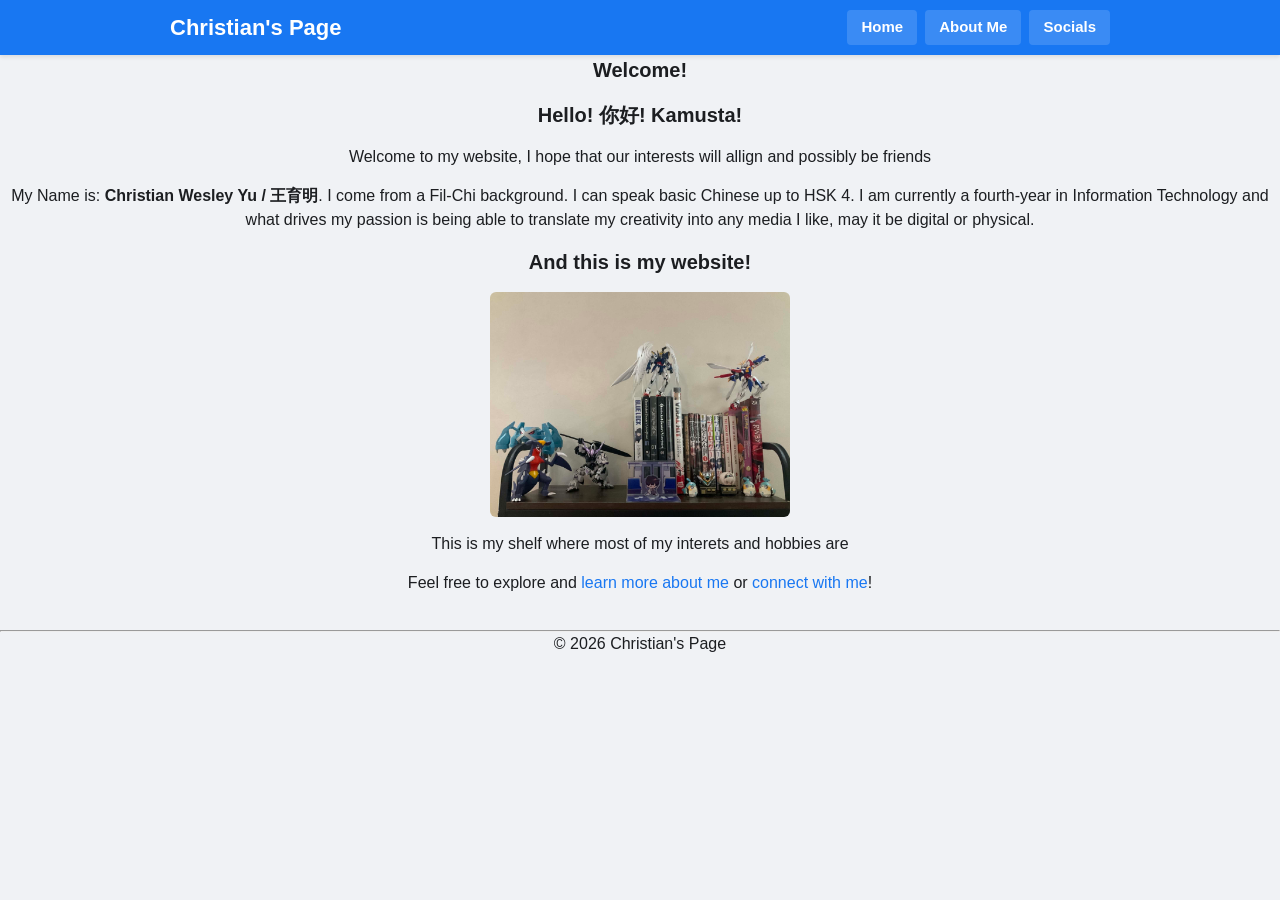
<file: index.html>
<!DOCTYPE html>
<html lang="en">
<head>
    <meta charset="UTF-8">
    <meta name="viewport" content="width=device-width, initial-scale=1.0">
    <title>Christian's Page - Home</title>
    <link rel="stylesheet" href="style.css">
</head>
<body>
    
   <header class="page-header">
    <div class="header-inner">
        <h1 class="page-title">Christian's Page</h1>
        <nav class="main-nav">
            <a href="index.html">Home</a>
            <a href="me.html">About Me</a>
            <a href="socials.html">Socials</a>
        </nav>
    </div>
</header>

    
    <main>
        <section>
            <h2>Welcome!</h2>
            
            <h2>Hello! 你好! Kamusta!</h2>
            <p>  Welcome to my website, I hope that our interests will allign and possibly be friends</p>
            
            
            <p>My Name is: <strong>Christian Wesley Yu / 王育明</strong>. I come from a Fil-Chi background. I can speak basic Chinese up to HSK 4. I am currently a fourth-year in Information Technology and what drives my passion is being able to translate my creativity into any media I like, may it be digital or physical.</p>
            
            <h2>And this is my website!</h2>
            <img src="pictures/shelf.jpg" alt="shelf" width="300">
            <p> This is my shelf where most of my interets and hobbies are</p>
            <p>Feel free to explore and <a href="me.html">learn more about me</a> or <a href="socials.html">connect with me</a>!</p>
        </section>

    

     
    </main>

    <hr>

    
    <footer>
        <p>&copy; 2026 Christian's Page</p>
    </footer>
</body>
</html>
</file>
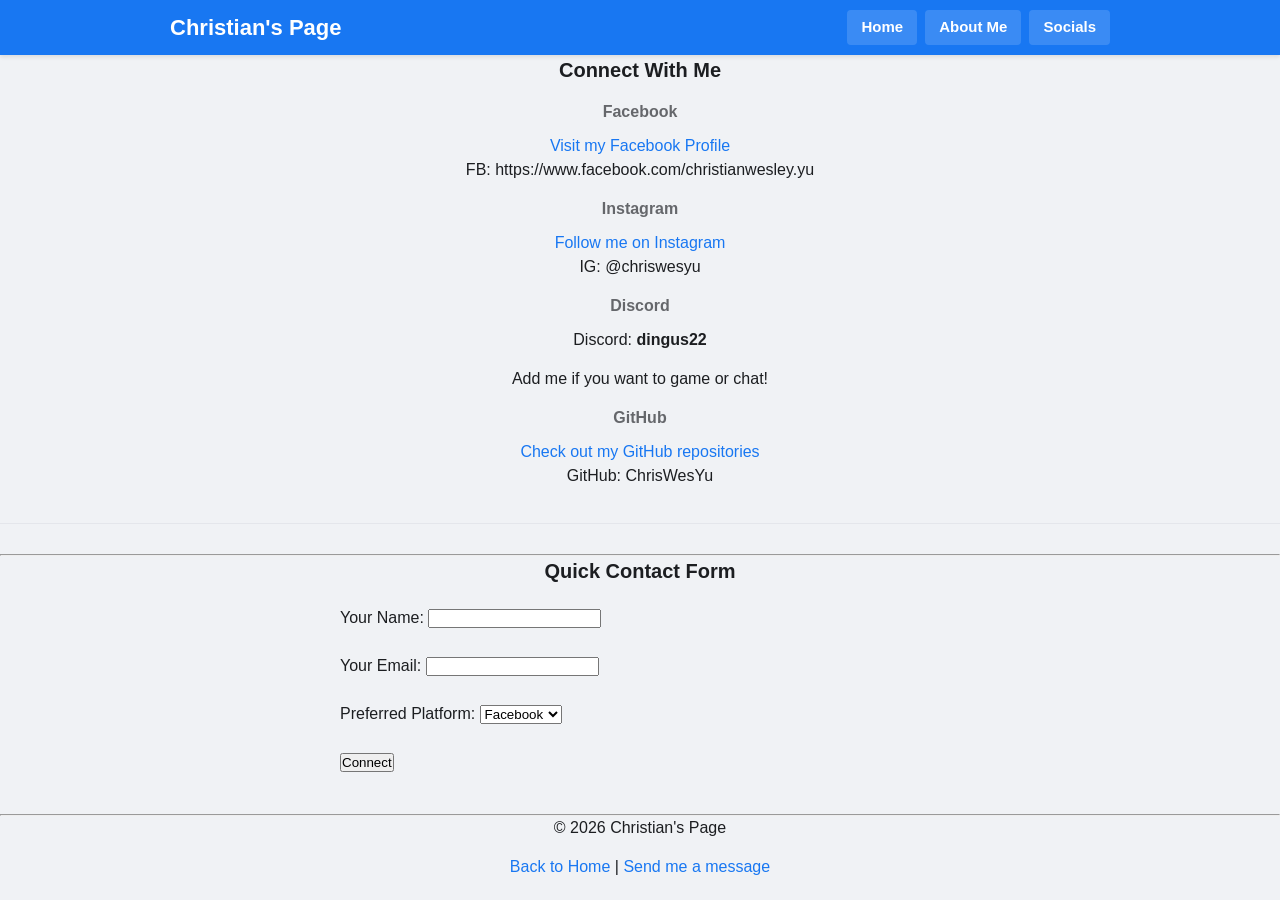
<file: socials.html>
<!DOCTYPE html>
<html lang="en">
<head>
    <meta charset="UTF-8">
    <meta name="viewport" content="width=device-width, initial-scale=1.0">
    <title>Christian's Page - Socials</title>
    <link rel="stylesheet" href="style.css">
</head>
<body>
    
<header class="page-header">
    <div class="header-inner">
        <h1 class="page-title">Christian's Page</h1>
        <nav class="main-nav">
            <a href="index.html">Home</a>
            <a href="me.html">About Me</a>
            <a href="socials.html">Socials</a>
        </nav>
    </div>
</header>

    
    <main>
        <section>
            <h2>Connect With Me</h2>
            
            <article>
                <h3>Facebook</h3>
                
                <a href="https://www.facebook.com/christianwesley.yu" target="_blank">
                    Visit my Facebook Profile
                </a>
                <p>FB: https://www.facebook.com/christianwesley.yu</p>
            </article>

            <article>
                <h3>Instagram</h3>
                
                <a href="https://www.instagram.com/chriswesyu" target="_blank">
                    Follow me on Instagram
                </a>
                <p>IG: @chriswesyu</p>
            </article>

            <article>
                <h3>Discord</h3>
                <p>Discord: <strong>dingus22</strong></p>
                <p>Add me if you want to game or chat!</p>
            </article>

            <article>
                <h3>GitHub</h3>
                
                <a href="https://github.com/ChrisWesYu" target="_blank">
                    Check out my GitHub repositories
                </a>
                <p>GitHub: ChrisWesYu</p>
            </article>

          
        </section>

        <hr>

        <section>
            <h2>Quick Contact Form</h2>
            <form action="#" method="post">
                <label for="name">Your Name:</label>
                <input type="text" id="name" name="name" required>
                <br><br>

                <label for="contact-email">Your Email:</label>
                <input type="email" id="contact-email" name="contact-email" required>
                <br><br>

                <label for="platform">Preferred Platform:</label>
                <select id="platform" name="platform">
                    <option value="facebook">Facebook</option>
                    <option value="instagram">Instagram</option>
                    <option value="discord">Discord</option>
                    <option value="github">GitHub</option>
                </select>
                <br><br>

                <button type="submit">Connect</button>
            </form>
        </section>
    </main>

    <hr>

    
    <footer>
        <p>&copy; 2026 Christian's Page</p>
        <p>
            <a href="index.html">Back to Home</a> | 
            <a href="me.html#contact-form">Send me a message</a>
        </p>
    </footer>
</body>
</html>
</file>
<file: style.css>
* {
  box-sizing: border-box;
  margin: 0;
  padding: 0;
}

body {
  font-family: 'Helvetica Neue', Helvetica, Arial, sans-serif; 
  background-color: #f0f2f5; 
  color: #1c1e21;
  line-height: 1.5;
  text-align: center; 
}

a {
  color: #1877f2;
  text-decoration: none;
}

a:hover {
  text-decoration: underline;
}

/* =========================================
   Top bar
   ========================================= */
.page-header {
  background-color: #1877f2; 
  color: #fff;
  position: sticky;
  top: 0;
  z-index: 100;
  box-shadow: 0 2px 4px rgba(0,0,0,0.1);
}

.header-inner {
  max-width: 980px;
  width: 95%;
  margin: 0 auto;
  padding: 10px 20px;
  display: flex;
  justify-content: space-between; 
  align-items: center;
}

.page-title {
  font-size: 22px;
  font-weight: 700;
  margin: 0;
  text-align: left;
}

.main-nav {
  display: flex;
  gap: 8px; 
  text-align: right;
}

.main-nav a {
  color: #fff;
  font-weight: 600;
  font-size: 15px;
  padding: 6px 14px;
  border-radius: 4px;
  background-color: rgba(255, 255, 255, 0.15); 
  transition: background-color 0.2s;
}

.main-nav a:hover {
  background-color: rgba(255, 255, 255, 0.3);
  text-decoration: none;
}

/* =========================================
   Container
   ========================================= */
.page-container {
  max-width: 800px; 
  width: 95%;
  margin: 20px auto;
  background-color: #ffffff;
  padding: 30px;
  border-radius: 8px;
  box-shadow: 0 1px 3px rgba(0,0,0,0.1); 
 
}

/* =========================================
   Sections&Dividers
   ========================================= */
section {
  margin-bottom: 30px;
  padding-bottom: 20px;
  border-bottom: 1px solid #e4e6eb;
}

section:last-child {
  border-bottom: none;
  margin-bottom: 0;
}

h2 {
  color: #1c1e21;
  font-size: 20px;
  margin-bottom: 15px;
  /* Centered by body rule */
}

h3 {
  color: #65676b;
  font-size: 16px;
  margin: 10px 0;
}

p {
  margin-bottom: 15px;
  /* Centered by body rule */
}

/* =========================================
   LISTS (Centered with Dots)
   ========================================= */
ul {
  list-style-type: disc; 
  padding-left: 30px; 
  margin: 0 auto 20px auto; 
  display: inline-block;
  text-align: left; 
}

ul li {
  margin-bottom: 8px;
}

/* =========================================
   Table
   ========================================= */
.content-table {
  width: 100%;
  border-collapse: collapse;
  margin: 20px auto;
  background: #fff;
  border: 1px solid #dadde1;
}

.content-table th,
.content-table td {
  padding: 12px;
  border: 1px solid #dadde1;
  text-align: center; 
  vertical-align: middle;
}

.content-table th {
  background-color: #f0f2f5;
  font-weight: 600;
  color: #1c1e21;
}

.content-table td img {
  max-width: 120px;
  height: auto;
  border-radius: 4px;
  display: block;
  margin: 0 auto;
}

/* =========================================
   Forms
   ========================================= */
form {
  margin: 20px auto;
  max-width: 600px;
  text-align: left;
}

fieldset {
  border: 1px solid #dadde1;
  padding: 20px;
  border-radius: 6px;
  margin-bottom: 20px;
}

legend {
  font-weight: 600;
  padding: 0 10px;
  color: #1c1e21;
}

.form-row { margin-bottom: 15px; }

.form-row label {
  display: block;
  font-weight: 500;
  margin-bottom: 5px;
}

.form-row input[type="text"],
.form-row input[type="email"],
.form-row input[type="tel"],
.form-row textarea,
.form-row select {
  width: 100%;
  padding: 8px;
  border: 1px solid #ccc;
  border-radius: 4px;
}

.form-row button {
  background-color: #1877f2;
  color: white;
  border: none;
  padding: 8px 16px;
  border-radius: 4px;
  cursor: pointer;
  font-weight: 600;
  display: block;
  width: 100%;
}

.form-row button:hover { background-color: #166fe5; }

/* =========================================
   Media
   ========================================= */
img, video, audio {
  display: block;
  margin: 15px auto;
  max-width: 100%;
  height: auto;
  border-radius: 6px;
}

figure {
  text-align: center;
  margin: 15px 0;
}

figcaption {
  color: #65676b;
  font-size: 13px;
  margin-top: 8px;
}

/* =========================================
   Footer
   ========================================= */
.page-footer {
  text-align: center;
  padding: 20px;
  color: #65676b;
  font-size: 13px;
  background: #f0f2f5;
  border-top: 1px solid #e4e6eb;
  margin-top: 20px;
}

.page-footer a {
  color: #1877f2;
}
</file>
